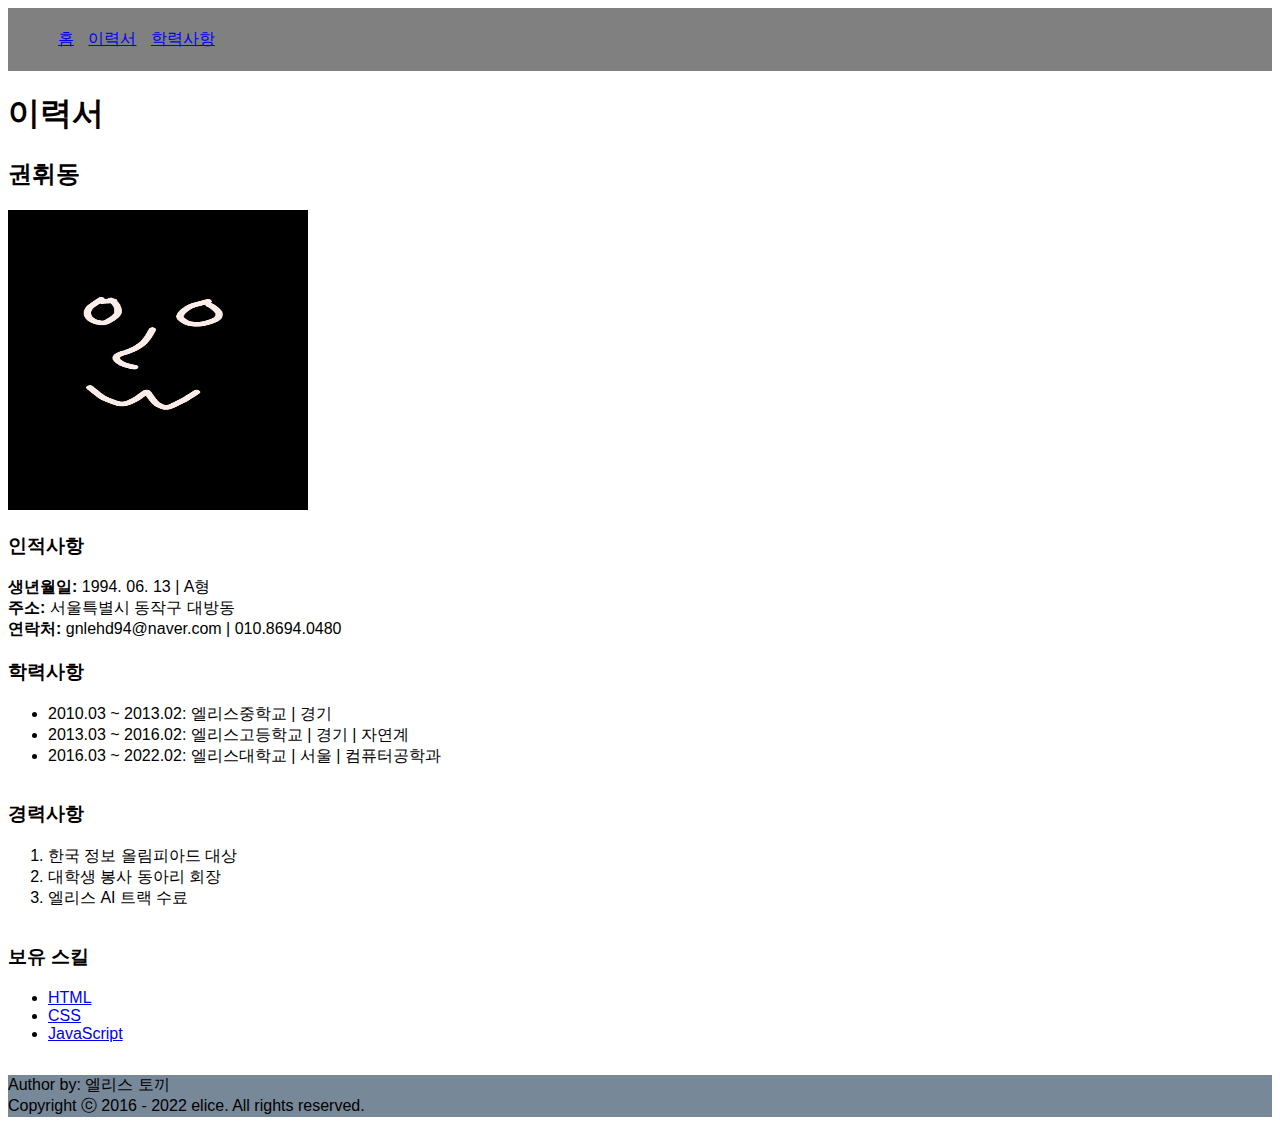
<file: index.html>
<!DOCTYPE html>
<html>
  <head>
    <meta charset="UTF-8" />
    <title>권휘동 이력서</title>
    <link rel="stylesheet" href="index.css" />
    <link href="//font.elice.io/EliceDigitalBaeum.css" rel="stylesheet" />
  </head>
  <body>
    <header>
      <nav>
        <ul>
          <li><a href=" ">홈</a></li>
          <li><a href=" ">이력서</a></li>
          <li><a href=" ">학력사항</a></li>
        </ul>
      </nav>
    </header>
    <main>
      <h1>이력서</h1>
      <section>
        <h2>권휘동</h2>
        <img
          src="gnlehd.jpeg"
          alt="엘리스 토끼 프로필"
          width="300"
          ,
          height="300"
        />
      </section>
      <div class="container">
        <h3>인적사항</h3>
        <section>
          <div><strong>생년월일:</strong> 1994. 06. 13 | A형</div>
          <div><strong>주소:</strong> 서울특별시 동작구 대방동</div>
          <div><strong>연락처:</strong> gnlehd94@naver.com | 010.8694.0480</div>
        </section>
        <section>
          <h3>학력사항</h3>
          <ul>
            <li>2010.03 ~ 2013.02: 엘리스중학교 | 경기</li>
            <li>2013.03 ~ 2016.02: 엘리스고등학교 | 경기 | 자연계</li>
            <li>2016.03 ~ 2022.02: 엘리스대학교 | 서울 | 컴퓨터공학과</li>
          </ul>
        </section>
        <section>
          <h3>경력사항</h3>
          <ol>
            <li>한국 정보 올림피아드 대상</li>
            <li>대학생 봉사 동아리 회장</li>
            <li>엘리스 AI 트랙 수료</li>
          </ol>
        </section>
        <section>
          <h3>보유 스킬</h3>
          <ul>
            <li>
              <a href="html.html"> HTML </a>
            </li>
            <li>
              <a href="https://developer.mozilla.org/ko/docs/Web/CSS"> CSS </a>
            </li>
            <li>
              <a href="https://developer.mozilla.org/ko/docs/Web/JavaScript">
                JavaScript
              </a>
            </li>
          </ul>
        </section>
      </div>
    </main>
    <footer>
      <p>
        Author by: 엘리스 토끼 <br />
        Copyright ⓒ 2016 - 2022 elice. All rights reserved.
      </p>
    </footer>
  </body>
</html>
</file>
<file: flex.html>
<!DOCTYPE html>
<html>
  <head>
    <meta charset="UTF-8" />
    <title>Document</title>
    <link rel="stylesheet" href="flex.css" />
  </head>
  <body>
    <div class="container">
      <div class="item">ex1</div>
      <div class="item">ex2</div>
      <div class="item">ex3</div>
    </div>
  </body>
</html>
</file>
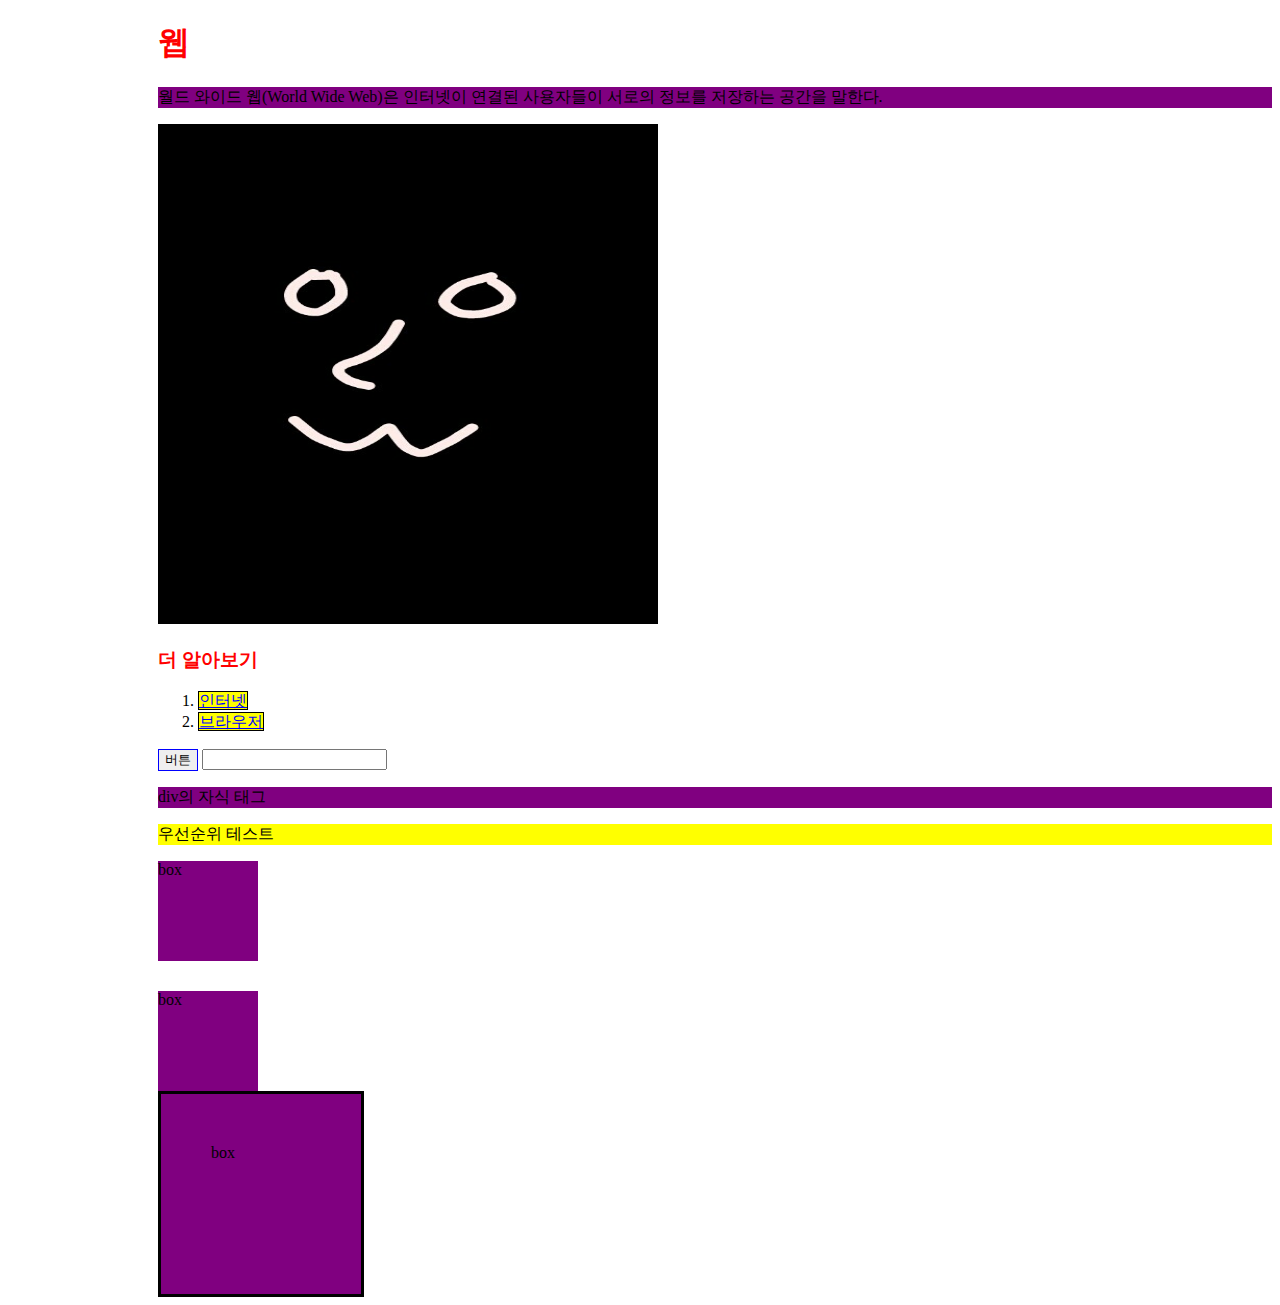
<file: s.html>
<!DOCTYPE html>
<html>
  <head>
    <title>Document</title>
    <link rel="stylesheet" href="s.css" />
  </head>
  <body>
    <h1 class="title">웹</h1>
    <p>
      월드 와이드 웹(World Wide Web)은 인터넷이 연결된 사용자들이 서로의 정보를
      저장하는 공간을 말한다.
    </p>
    <img src="gnlehd.jpeg" alt="이미지" width="500" height="500" />
    <h3 class="title">더 알아보기</h3>
    <ol>
      <li><a href="internet.html" id="internet">인터넷</a></li>
      <li><a href="browser.html" id="browser">브라우저</a></li>
    </ol>
    <input type="button" value="버튼" />
    <input type="text" />
    <div>
      <p>div의 자식 태그</p>
    </div>
    <p id="test">우선순위 테스트</p>
    <!--div.box#box1-->
    <div class="box" id="box1">box</div>
    <div class="box" id="box2">box</div>
    <div class="box" id="box3">box</div>
  </body>
</html>
</file>
<file: index.css>
@import url(//font.elice.io/EliceDigitalBaeum.css);

html,
body {
  font-family: "Elice Digital Baeum", sans-serif;
}

footer > p {
  background-color: lightslategray;
}

nav {
  background-color: grey;
  padding: 5px 5px;
}

nav > ul > li {
  display: inline;
  padding: 5px;
}

.container {
  display: grid;
}

h3 {
}
</file>
<file: flex.css>
.container {
  display: flex;
  height: 100px;
  border: 1px solid black;
  justify-content: center;
  align-items: center;
}
</file>
<file: s.css>
html {
  margin-left: 150px;
}

.title {
  color: red;
}

#internet,
#browser {
  color: blue;
  background-color: yellow;
  border: 1px solid black;
}

input[type="button"] {
  border: 1px solid blue;
}

div > p:hover {
  border: solid 5px red;
}
p {
  background-color: purple;
}

#test {
  background-color: yellow;
}

.box {
  width: 100px;
  height: 100px;
  background-color: purple;
}

#box1 {
  margin-bottom: 10px;
}

#box2 {
  margin-top: 30px;
}

#box3 {
  border: 3px solid black;
  padding: 50px;
}
</file>
